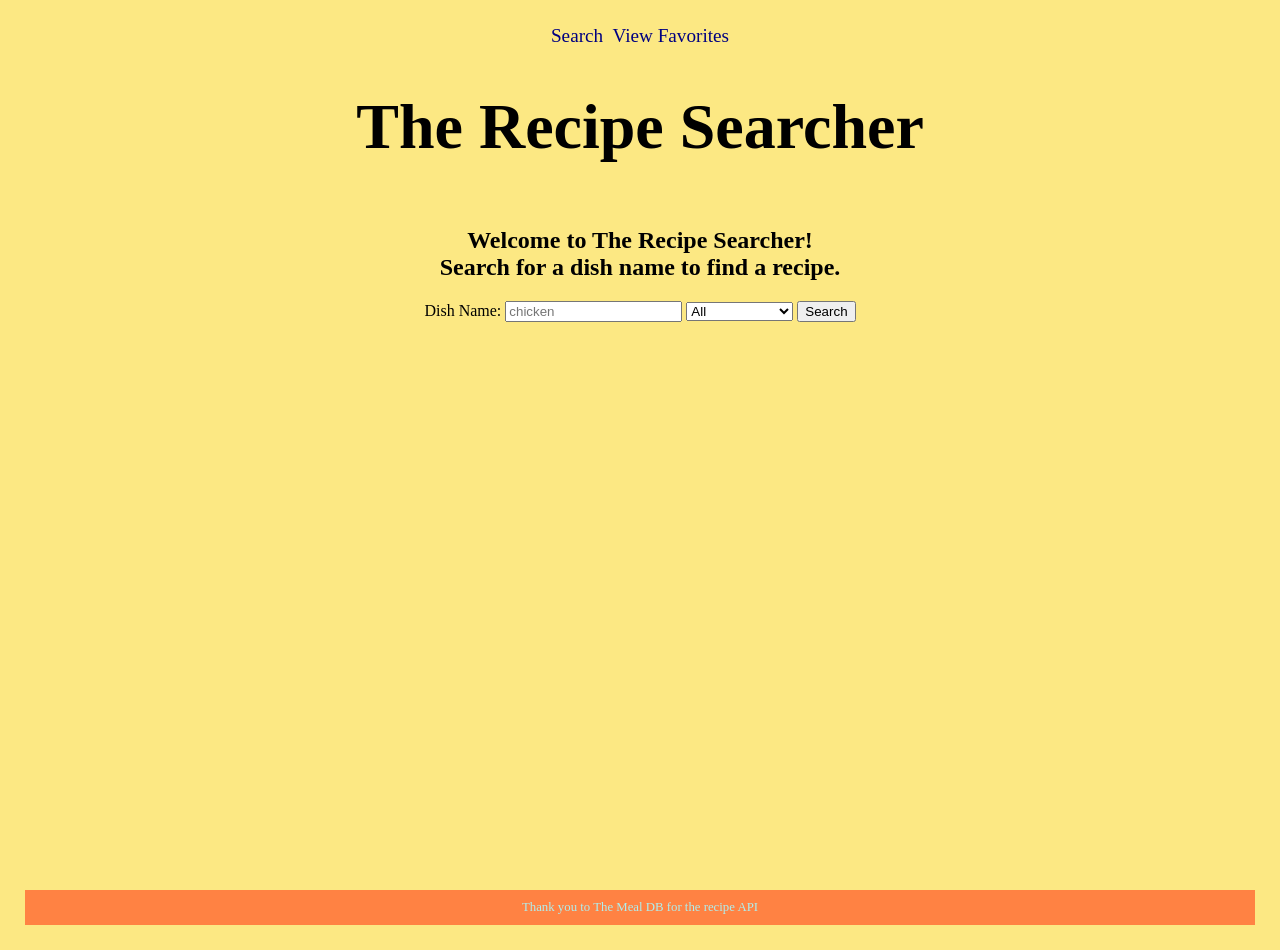
<file: index.html>
<!DOCTYPE html>
<html lang="en">

<head>
	<meta charset="UTF-8">
	<meta name="viewport" content="width=device-width, initial-scale=1.0">
	<title>The Recipe Searcher</title>
	<link rel="stylesheet" href="css/searcher.css">
	<script src="js/search-script.js" defer></script>
</head>

<body>
<nav>
	<a href="index.html">Search&nbsp;</a>
	<a href="favorites.html">View Favorites</a>
</nav>

<header>
	<h1>The Recipe Searcher</h1>
</header>



<main>
	<div id = "search">
		<h2>Welcome to The Recipe Searcher!<br>Search for a dish name to find a recipe.</h2>
	
		<label>Dish Name:</label>
		<input type = "text" id="searchInput" placeholder = "chicken"></input>
		<select id="categoryFilter">
			<option value="">All</option>
			<option value="Beef">Beef</option>
    		<option value="Breakfast">Breakfast</option>
    		<option value="Chicken">Chicken</option>
    		<option value="Dessert">Dessert</option>
			<option value="Goat">Goat</option>
			<option value="Lamb">Lamb</option>
    		<option value="Miscellaneous">Miscellaneous</option>
    		<option value="Pasta">Pasta</option>
    		<option value="Pork">Pork</option>
			<option value="Seafood">Seafood</option>
			<option value="Side">Side</option>
    		<option value="Starter">Starter</option>
    		<option value="Vegan">Vegan</option>
    		<option value="Vegetarian">Vegetarian</option>
		</select>
		<button id = "searchBtn">Search</button>
		
		<p id = "status"></p>
	</div>
	
	<div id="results"></div>

</main>
<footer>
	<a href= "https://www.themealdb.com/api.php">Thank you to The Meal DB for the recipe API</a>
</footer>
</body>
</html>
</file>
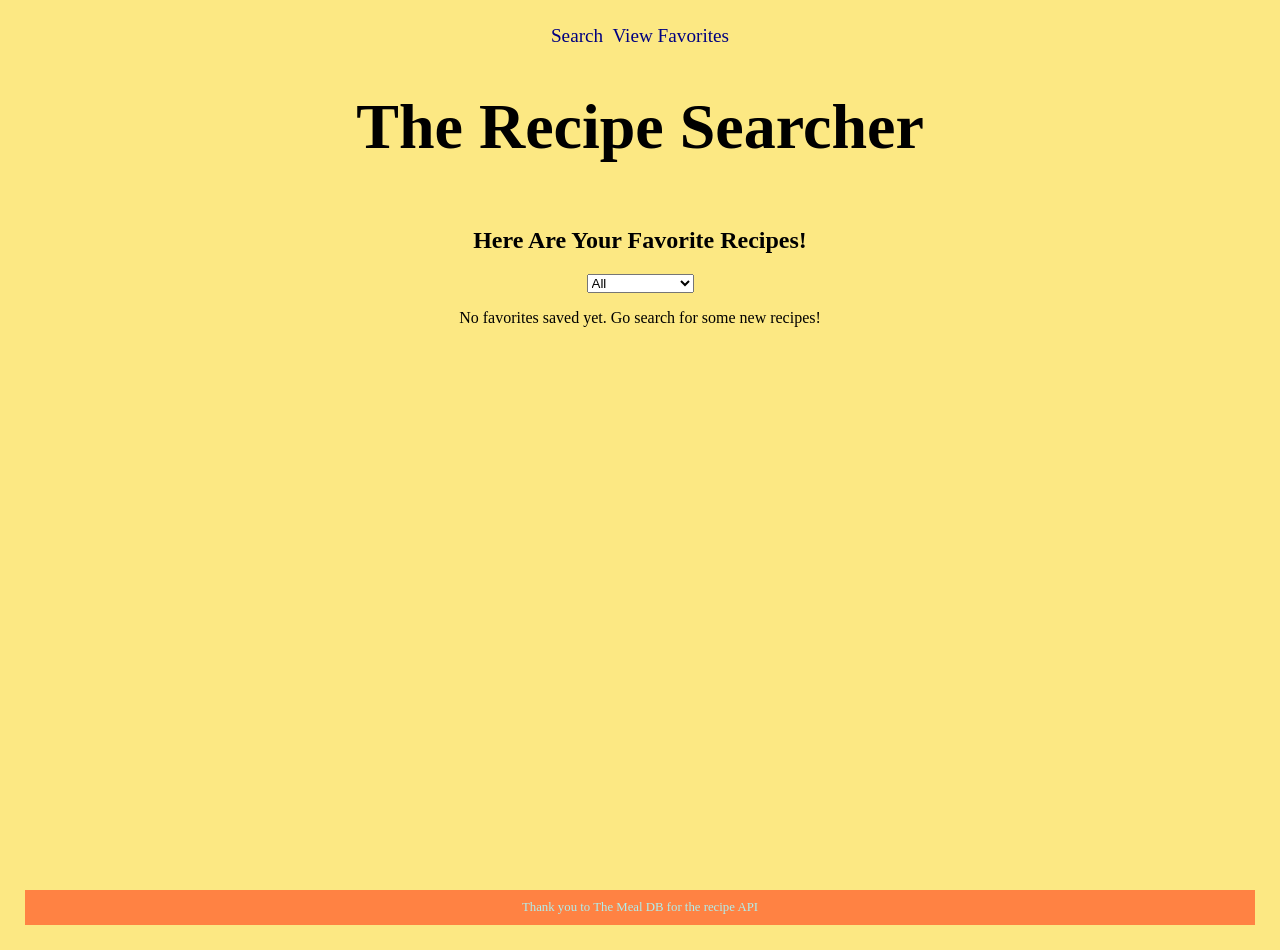
<file: favorites.html>
<!DOCTYPE html>
<html lang="en">

<head>
	<meta charset="UTF-8">
	<meta name="viewport" content="width=device-width, initial-scale=1.0">
	<title>The Recipe Searcher</title>
	<link rel="stylesheet" href="css/searcher.css">
	<script src="js/favorite-script.js" defer></script>
</head>

<body>
<nav>
	<a href="index.html">Search</a>
	<a href="favorites.html">&nbsp;View Favorites</a>
</nav>
<header>
	<h1>The Recipe Searcher</h1>
</header>


<main>
	<div id = "fav-div">
	<h2>Here Are Your Favorite Recipes!</h2>
	
	
		<select id="categoryFilter">
			<option value="">All</option>
			<option value="Beef">Beef</option>
    		<option value="Breakfast">Breakfast</option>
    		<option value="Chicken">Chicken</option>
    		<option value="Dessert">Dessert</option>
			<option value="Goat">Goat</option>
			<option value="Lamb">Lamb</option>
    		<option value="Miscellaneous">Miscellaneous</option>
    		<option value="Pasta">Pasta</option>
    		<option value="Pork">Pork</option>
			<option value="Seafood">Seafood</option>
			<option value="Side">Side</option>
    		<option value="Starter">Starter</option>
    		<option value="Vegan">Vegan</option>
    		<option value="Vegetarian">Vegetarian</option>
		</select>
	<p id = "status"></p>
	</div>

	</div>
	
	<div id="saved">
	
	</div>

</main>
<footer>
	<a href= "https://www.themealdb.com/api.php">Thank you to The Meal DB for the recipe API</a>
</footer>
</body>
</html>
</file>
<file: css/searcher.css>
/* Classes/IDs */
.card img{
	width: 200px;
}
.card h3 {
	font-size: 1.5rem;
}
.card p{
	font-size: 1.2 rem;
}
#search {
	text-align: center;
	
}

#fav-div {
	text-align: center;
}



/* Miscellaneous */
nav {
	font-size: 1.2rem;
	text-align: center;
}
nav a {
	text-decoration: none;
	color: navy;
}

nav a:hover {
	color: #FF8243;
}


header{
	text-align: center;
	font-size: 2rem;
}

p{
	font-size: 1.2 rem;
}

body{
	display: flex;
	flex-direction: column;
	min-height: 100vh;
	margin: 25px;
	background-color: #FCE883;
}

main {
	flex: 1;
}



/* Footer */
footer
{
	width: 100%;
	text-align: center;
	padding-top: 10px;
	padding-bottom: 10px;
	text-align: center;
	font-size: 0.8rem;
	background-color: #FF8243;
}

footer a{
	color: #AFEEEE;
	text-decoration: none;
	
}
footer a:hover {
	color: #FCE883;
}
</file>
